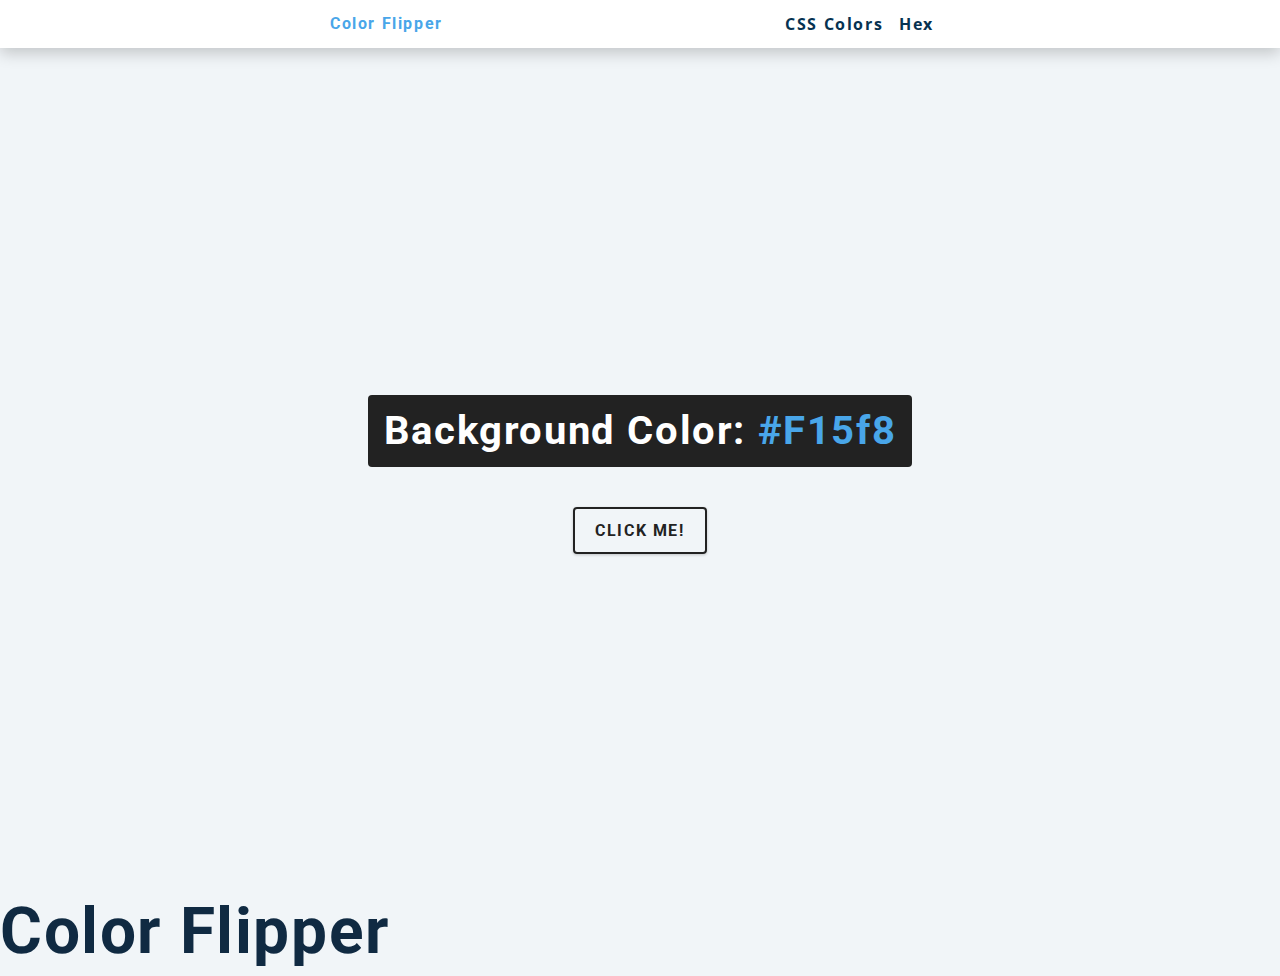
<file: Color Flipper/index.html>
<!DOCTYPE html>
<html lang="en">
  <head>
    <meta charset="UTF-8" />
    <meta name="viewport" content="width=device-width, initial-scale=1.0" />
    <title>Color Flipper || Simple</title>

    <!-- styles -->
    <link rel="stylesheet" href="app.css" />
  </head>
  <body>
      <nav>
          <div class="nav-center">
              <h4>Color Flipper</h4>
              <ul class="nav-links">
                  <li><a href="index.html">CSS Colors</a></li>
                  <li><a href="hex.html">Hex</a></li>
              </ul>
          </div>
      </nav>
      <main>
          <div class="container">
              <h2>Background color: <span class="color">
                  #f15f8
              </span></h2>
              <button class="btn btn-hero" id="btn">Click Me!</button>
          </div>
      </main>
    <h1>color flipper</h1>
    <!-- javascript -->
    <script src="app.js"></script>
  </body>
</html>
</file>
<file: Color Flipper/app.css>
/*
=============== 
Fonts
===============
*/
@import url("https://fonts.googleapis.com/css?family=Open+Sans|Roboto:400,700&display=swap");

/*
=============== 
Variables
===============
*/

:root {
  /* dark shades of primary color*/
  --clr-primary-1: hsl(205, 86%, 17%);
  --clr-primary-2: hsl(205, 77%, 27%);
  --clr-primary-3: hsl(205, 72%, 37%);
  --clr-primary-4: hsl(205, 63%, 48%);
  /* primary/main color */
  --clr-primary-5: hsl(205, 78%, 60%);
  /* lighter shades of primary color */
  --clr-primary-6: hsl(205, 89%, 70%);
  --clr-primary-7: hsl(205, 90%, 76%);
  --clr-primary-8: hsl(205, 86%, 81%);
  --clr-primary-9: hsl(205, 90%, 88%);
  --clr-primary-10: hsl(205, 100%, 96%);
  /* darkest grey - used for headings */
  --clr-grey-1: hsl(209, 61%, 16%);
  --clr-grey-2: hsl(211, 39%, 23%);
  --clr-grey-3: hsl(209, 34%, 30%);
  --clr-grey-4: hsl(209, 28%, 39%);
  /* grey used for paragraphs */
  --clr-grey-5: hsl(210, 22%, 49%);
  --clr-grey-6: hsl(209, 23%, 60%);
  --clr-grey-7: hsl(211, 27%, 70%);
  --clr-grey-8: hsl(210, 31%, 80%);
  --clr-grey-9: hsl(212, 33%, 89%);
  --clr-grey-10: hsl(210, 36%, 96%);
  --clr-white: #fff;
  --clr-red-dark: hsl(360, 67%, 44%);
  --clr-red-light: hsl(360, 71%, 66%);
  --clr-green-dark: hsl(125, 67%, 44%);
  --clr-green-light: hsl(125, 71%, 66%);
  --clr-black: #222;
  --ff-primary: "Roboto", sans-serif;
  --ff-secondary: "Open Sans", sans-serif;
  --transition: all 0.3s linear;
  --spacing: 0.1rem;
  --radius: 0.25rem;
  --light-shadow: 0 5px 15px rgba(0, 0, 0, 0.1);
  --dark-shadow: 0 5px 15px rgba(0, 0, 0, 0.2);
  --max-width: 1170px;
  --fixed-width: 620px;
}
/*
=============== 
Global Styles
===============
*/

*,
::after,
::before {
  margin: 0;
  padding: 0;
  box-sizing: border-box;
}
body {
  font-family: var(--ff-secondary);
  background: var(--clr-grey-10);
  color: var(--clr-grey-1);
  line-height: 1.5;
  font-size: 0.875rem;
}
ul {
  list-style-type: none;
}
a {
  text-decoration: none;
}
h1,
h2,
h3,
h4 {
  letter-spacing: var(--spacing);
  text-transform: capitalize;
  line-height: 1.25;
  margin-bottom: 0.75rem;
  font-family: var(--ff-primary);
}
h1 {
  font-size: 3rem;
}
h2 {
  font-size: 2rem;
}
h3 {
  font-size: 1.25rem;
}
h4 {
  font-size: 0.875rem;
}
p {
  margin-bottom: 1.25rem;
  color: var(--clr-grey-5);
}
@media screen and (min-width: 800px) {
  h1 {
    font-size: 4rem;
  }
  h2 {
    font-size: 2.5rem;
  }
  h3 {
    font-size: 1.75rem;
  }
  h4 {
    font-size: 1rem;
  }
  body {
    font-size: 1rem;
  }
  h1,
  h2,
  h3,
  h4 {
    line-height: 1;
  }
}
/*  global classes */

/* section */
.section {
  padding: 5rem 0;
}

.section-center {
  width: 90vw;
  margin: 0 auto;
  max-width: 1170px;
}
@media screen and (min-width: 992px) {
  .section-center {
    width: 95vw;
  }
}
main {
  min-height: 100vh;
  display: grid;
  place-items: center;
}

/*
=============== 
Nav
===============
*/
nav {
  background: var(--clr-white);
  height: 3rem;
  display: grid;
  align-items: center;
  box-shadow: var(--dark-shadow);
}
.nav-center {
  width: 90vw;
  max-width: var(--fixed-width);
  margin: 0 auto;
  display: flex;
  align-items: center;
  justify-content: space-between;
}
.nav-center h4 {
  margin-bottom: 0;
  color: var(--clr-primary-5);
}
.nav-links {
  display: flex;
}
nav a {
  text-transform: capitalize;
  font-weight: 700;
  font-size: 1rem;
  color: var(--clr-primary-1);
  letter-spacing: var(--spacing);
  margin-right: 1rem;
}
nav a:hover {
  color: var(--clr-primary-5);
}
/*
=============== 
Container
===============
*/
main {
  min-height: calc(100vh - 3rem);
  display: grid;
  place-items: center;
}
.container {
  text-align: center;
}
.container h2 {
  background: var(--clr-black);
  color: var(--clr-white);
  padding: 1rem;
  border-radius: var(--radius);
  margin-bottom: 2.5rem;
}
.color {
  color: var(--clr-primary-5);
}
.btn-hero {
  font-family: var(--ff-primary);
  text-transform: uppercase;
  background: transparent;
  color: var(--clr-black);
  letter-spacing: var(--spacing);
  display: inline-block;
  font-weight: 700;
  transition: var(--transition);
  border: 2px solid var(--clr-black);
  cursor: pointer;
  box-shadow: 0 1px 3px rgba(0, 0, 0, 0.2);
  border-radius: var(--radius);
  font-size: 1rem;
  padding: 0.75rem 1.25rem;
}
.btn-hero:hover {
  color: var(--clr-white);
  background: var(--clr-black);
}
</file>
